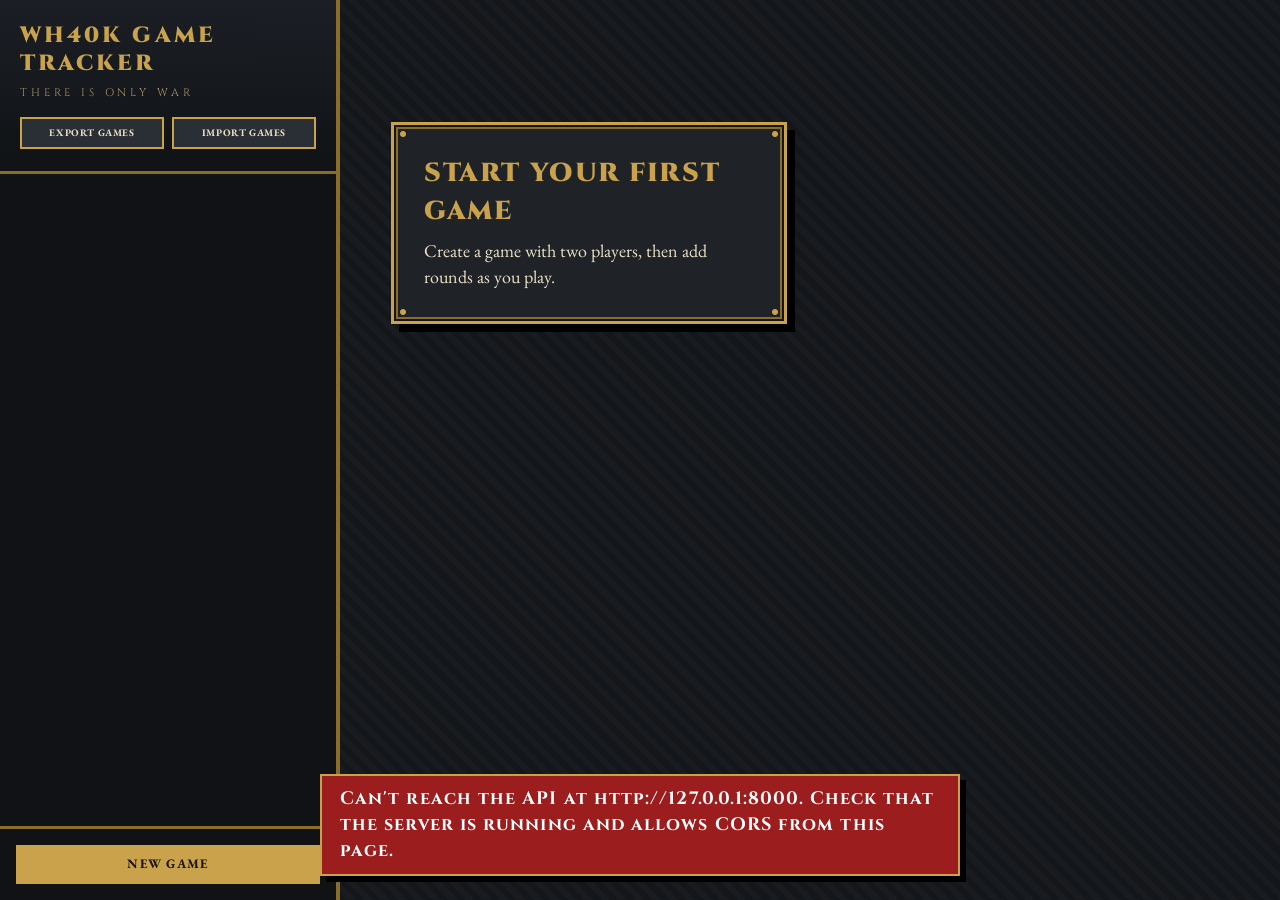
<file: src/frontend/index.html>
<!DOCTYPE html>
<html lang="en">
<head>
<meta charset="utf-8">
<meta name="viewport" content="width=device-width, initial-scale=1">
<title>WH40k Game Tracker</title>
<link href="https://fonts.googleapis.com/css2?family=Cinzel:wght@500;700;900&family=EB+Garamond:wght@400;500;600&display=swap" rel="stylesheet">
<link rel="stylesheet" href="styles.css">
</head>
<body>
<div class="app">
  <aside>
    <div class="side-head">
      <h1>WH40k Game Tracker</h1>
      <p class="tag">There is only war</p>
      <div class="transfer-actions" aria-label="Game data transfer">
        <button type="button" id="exportGames">Export games</button>
        <button type="button" id="importGames">Import games</button>
        <input type="file" id="importFile" accept="application/json,.json" hidden>
      </div>
    </div>
    <div id="list"></div>
    <div class="side-foot"><button class="primary" id="newGame" style="width:100%">New game</button></div>
  </aside>
  <main id="main"></main>
</div>

<dialog id="gameDlg"><form method="dialog" id="gameForm">
  <h3 id="gameTitle">New game</h3>
  <label for="g_title">Title</label><input id="g_title" required>
  <label for="g_desc">Description</label><input id="g_desc">
  <label for="g_p1">Player one</label><input id="g_p1" required>
  <label for="g_p2">Player two</label><input id="g_p2" required>
  <label>Army painted and battle ready</label>
  <button type="button" class="tog" id="paint1" aria-pressed="false"></button>
  <button type="button" class="tog" id="paint2" aria-pressed="false"></button>
  <div class="row"><button type="button" data-close>Cancel</button><button class="primary" id="gameSave">Save game</button></div>
</form></dialog>

<dialog id="roundDlg"><form method="dialog" id="roundForm">
  <h3 id="roundTitle">Add round</h3>
  <div id="r_fields"></div>
  <div id="r_jsonwrap"><label for="r_json">Round data (JSON)</label>
  <textarea id="r_json" spellcheck="false">{}</textarea>
  <p class="hint">The round fields couldn't be read from the server, so enter them as JSON.</p></div>
  <div id="r_photo">
    <label for="r_file">Photo of the game stage</label>
    <input type="file" id="r_file" accept="image/*">
    <div id="r_prev" class="hint"></div>
    <div id="r_cur"></div>
    <label for="r_idesc">Photo description</label>
    <input id="r_idesc" placeholder="What does the board look like?">
  </div>
  <div class="row"><button type="button" data-close>Cancel</button><button class="primary">Save round</button></div>
</form></dialog>

<dialog id="finDlg"><form method="dialog">
  <h3>Finish game?</h3><p id="finMsg"></p>
  <div class="row"><button type="button" data-close>Keep playing</button><button class="primary">Finish game</button></div>
</form></dialog>

<div id="toast" role="status"></div>

<script src="app.js"></script>
</body>
</html>
</file>
<file: src/frontend/styles.css>
:root{--iron:#14161a;--plate:#1f2328;--plate2:#2a2f36;--gold:#c9a24b;--gold-d:#8a6d2b;--parch:#e9dfc4;--ink:#17120a;--mute:#b9ae92;
--blue:#1d4e9e;--blue-d:#123572;--blue-l:#d3e0f6;--blue-t:#8fb3ee;--red:#9c1d1d;--red-d:#6e1313;--red-l:#f2d2d0;--red-t:#ee8f8c;
--rv:radial-gradient(circle at 9px 9px,var(--gold) 0 2.5px,transparent 3.5px),radial-gradient(circle at calc(100% - 9px) 9px,var(--gold) 0 2.5px,transparent 3.5px),radial-gradient(circle at 9px calc(100% - 9px),var(--gold) 0 2.5px,transparent 3.5px),radial-gradient(circle at calc(100% - 9px) calc(100% - 9px),var(--gold) 0 2.5px,transparent 3.5px);
box-sizing:border-box}
*{box-sizing:border-box}
html,body{height:100%;margin:0}
body{background:repeating-linear-gradient(45deg,#14161a 0 6px,#181b20 6px 12px);color:var(--parch);font:18px/1.45 "EB Garamond",Georgia,serif;padding-top:env(safe-area-inset-top,0)}
h1,h2,h3,h4,button,th,label,.game b,em{font-family:"Cinzel",Georgia,serif}
h1,h2,h3{font-weight:900;margin:0;letter-spacing:.06em;text-transform:uppercase}
button,input,textarea{font:inherit}
:focus-visible{outline:3px solid var(--gold);outline-offset:2px}

/* buttons */
button{cursor:pointer;border:2px solid var(--gold);background:var(--plate2);color:var(--parch);border-radius:0;padding:8px 16px;font-weight:700;font-size:13px;letter-spacing:.1em;text-transform:uppercase;transition:background .1s,color .1s}
button:hover{background:var(--gold);color:var(--ink)}
button.primary{background:var(--gold);color:var(--ink)}
button.primary:hover{background:var(--parch)}
button.danger{border-color:var(--red-t);color:var(--red-t)}
button.danger:hover{background:var(--red);color:#fff;border-color:var(--red)}
button.link{border:0;background:none;padding:2px 8px;text-decoration:underline;color:var(--blue);text-transform:none;letter-spacing:.02em}
button.link:hover{background:var(--ink);color:var(--parch)}
button:disabled,button:disabled:hover{background:#2b2b2b;color:#777;border-color:#555;cursor:not-allowed}
input,textarea{width:100%;padding:10px 12px;border:2px solid var(--gold-d);border-radius:0;background:#f4ecd6;color:var(--ink)}
input:focus,textarea:focus{outline:0;border-color:var(--gold);box-shadow:inset 0 0 0 2px var(--gold)}
label{display:block;font-weight:700;font-size:12px;letter-spacing:.12em;text-transform:uppercase;color:#d8c590;margin:14px 0 6px}

/* layout + sidebar */
.app{display:grid;grid-template-columns:340px 1fr;height:100%}
aside{background:#101215;border-right:4px solid var(--gold-d);display:flex;flex-direction:column;min-height:0}
.side-head{padding:22px 20px;border-bottom:3px solid var(--gold-d);background:linear-gradient(#1b1f25,#101215)}
.side-head h1{font-size:22px;letter-spacing:.14em;line-height:1.25;color:var(--gold)}
.transfer-actions{display:flex;gap:8px;margin-top:16px}
.transfer-actions button{flex:1;padding:7px 8px;font-size:10px;letter-spacing:.06em}
.tag{margin:8px 0 0;font-family:"Cinzel",serif;font-size:11px;letter-spacing:.35em;text-transform:uppercase;color:#a8946a}
#list{overflow:auto;flex:1;padding:14px}
.game{display:block;width:100%;text-align:left;border:2px solid var(--gold-d);padding:12px 14px;margin-bottom:12px;background:var(--plate);color:var(--parch);font-weight:400;letter-spacing:0;font-size:inherit;text-transform:none}
.game:hover{background:var(--plate2);color:var(--parch)}
.game.on{background:var(--plate2);border-color:var(--gold);box-shadow:inset 6px 0 0 var(--gold)}
.game b{display:block;font-weight:700;letter-spacing:.06em;font-size:15px;color:var(--gold)}
.game small{font-size:16px;opacity:.9}
.gdate{display:block;font-size:15px;color:var(--mute)}
.n1{color:var(--blue-t);font-weight:600}.n2{color:var(--red-t);font-weight:600}
.side-foot{padding:16px;border-top:3px solid var(--gold-d)}

main{overflow:auto;padding:32px clamp(16px,4vw,56px);padding-bottom:calc(32px + env(safe-area-inset-bottom,0))}
.empty,.head>div:first-child,.win{background:var(--plate);background-image:var(--rv);border:3px solid var(--gold);box-shadow:inset 0 0 0 2px var(--iron),inset 0 0 0 4px var(--gold-d),8px 8px 0 #000}
.empty{max-width:44ch;margin-top:10vh;padding:30px}
.empty h2{font-size:26px;margin-bottom:8px;color:var(--gold)}
.empty p{margin:0}
.head{display:flex;gap:16px;justify-content:space-between;align-items:flex-start;flex-wrap:wrap}
.head>div:first-child{padding:20px 28px;flex:1 1 320px}
.head h2{font-size:34px;line-height:1.1;color:var(--gold)}
.head p{margin:8px 0 0;max-width:60ch;color:var(--parch)}
.head>div:last-child{display:flex;gap:10px}
.meta{color:var(--mute);font-size:16px}
.sec{display:flex;justify-content:space-between;align-items:center;gap:16px;margin:36px 0 14px}
.sec h3{font-size:22px;color:var(--gold);display:flex;align-items:center;gap:14px}
.sec h3::before{content:"";width:12px;height:12px;background:var(--gold);transform:rotate(45deg)}
.acts{display:flex;gap:10px;flex-wrap:wrap}

/* scoreboard: one coloured plate per player */
.vs{display:grid;grid-template-columns:1fr auto 1fr;align-items:stretch;margin:28px 0 12px}
.vs>.a,.vs>.b{padding:14px 22px 18px;border:3px solid var(--gold);color:#fff}
.vs>.a{background:linear-gradient(180deg,var(--blue),var(--blue-d));border-left-width:12px}
.vs>.b{background:linear-gradient(180deg,var(--red),var(--red-d));border-right-width:12px;text-align:right}
.vs em,.rc em{display:block;font-style:normal;font-size:12px;letter-spacing:.35em;text-transform:uppercase;opacity:.85}
.vs strong{display:block;font-family:"Cinzel",serif;font-size:26px;letter-spacing:.06em;overflow-wrap:anywhere}
.vs i{display:flex;align-items:center;padding:0 16px;font-family:"Cinzel",serif;font-style:normal;font-weight:900;font-size:22px;color:var(--gold)}
.score{display:block;margin-top:8px}
.score b{display:block;font-family:"Cinzel",serif;font-size:56px;line-height:1;color:#fff}
.score small{font-family:"EB Garamond",serif;font-size:15px;font-weight:400}

/* rounds table: grouped by player */
.tbl{overflow-x:auto;background:var(--parch);color:var(--ink);border:3px solid var(--gold);box-shadow:8px 8px 0 #000}
table{border-collapse:collapse;width:100%}
th,td{text-align:left;padding:10px 14px;border-bottom:1px solid #b9ab86;white-space:nowrap}
th{background:var(--iron);color:var(--gold);font-weight:700;letter-spacing:.1em;font-size:12px;text-transform:uppercase}
th.g1{background:var(--blue);color:#fff}th.g2{background:var(--red);color:#fff}
thead tr:first-child th.g1,thead tr:first-child th.g2{text-align:center;font-size:14px;border-bottom:2px solid var(--gold)}
thead tr+tr th.g1{background:#2a62bb}thead tr+tr th.g2{background:#b73030}
td.g1{background:var(--blue-l)}td.g2{background:var(--red-l)}
td.tot,th.tot{font-family:"Cinzel",serif;font-weight:900}
td.tot{font-size:20px}
td.gs,th.gs{border-left:4px solid var(--iron)}
td.act{text-align:right}
tr:last-child td{border-bottom:0}
.thumb{width:56px;height:56px;object-fit:cover;border:2px solid var(--gold-d);vertical-align:middle;display:inline-block}

/* dialogs */
dialog{border:3px solid var(--gold);border-radius:0;background:var(--plate);background-image:var(--rv);color:var(--parch);padding:28px;width:min(480px,92vw);box-shadow:inset 0 0 0 2px var(--iron),inset 0 0 0 4px var(--gold-d),8px 8px 0 #000}
dialog::backdrop{background:rgba(0,0,0,.75)}
dialog h3{font-size:22px;margin-bottom:4px;color:var(--gold)}
#roundDlg{width:min(680px,94vw)}
.row{display:flex;gap:10px;justify-content:flex-end;margin-top:20px}
textarea{font-family:ui-monospace,Menlo,monospace;font-size:13px;min-height:160px}
.hint{font-size:15px;color:var(--mute);margin:6px 0 0}
#finDlg p{margin:8px 0 0}
#r_fields{display:none}
#r_fields textarea{font-family:"EB Garamond",Georgia,serif;font-size:18px;min-height:0}
.r-top{display:grid;grid-template-columns:1fr 1fr;gap:0 14px;margin-bottom:12px}
.fld.wide{grid-column:1/-1}
.r-sides{display:grid;grid-template-columns:1fr 1fr;gap:16px}
.pl{border:3px solid var(--gold);padding:14px 16px 16px;color:#fff}
.pl.a{background:linear-gradient(180deg,var(--blue),var(--blue-d))}
.pl.b{background:linear-gradient(180deg,var(--red),var(--red-d))}
.pl h4{font-weight:900;font-size:20px;letter-spacing:.08em;text-transform:uppercase;margin:0 0 2px;overflow-wrap:anywhere}
.pl label{color:#fff}
.pl input{border-color:#fff}
.pl input[type=number]{text-align:center;font-size:30px;font-weight:600;padding:6px 8px}
input[type=number]{font-size:20px}
.sub{margin-top:16px;padding-top:10px;border-top:2px solid currentColor;display:flex;justify-content:space-between;align-items:baseline;font-family:"Cinzel",serif;font-size:12px;letter-spacing:.1em;text-transform:uppercase}
.sub b{font-size:30px}
.cap{display:block;font-size:14px;opacity:.85;text-align:center;margin-top:3px}
.cap.hit{opacity:1;font-weight:700;text-decoration:underline}
.chk{grid-column:1/-1;display:flex;gap:8px;align-items:center}.chk input{width:auto}
.tog{display:block;width:100%;margin-top:8px;text-align:left}
#paint1{border-left:10px solid var(--blue-t)}#paint2{border-left:10px solid var(--red-t)}
.tog.on{background:var(--gold);color:var(--ink)}
.tog.on:hover{background:var(--parch)}
#r_cur{margin-top:8px}

/* results */
.win{padding:20px 28px;text-align:center}
.win small{font-family:"Cinzel",serif;letter-spacing:.35em;text-transform:uppercase;font-size:12px;color:var(--mute)}
.win h2{font-size:48px;line-height:1.1;overflow-wrap:anywhere;color:var(--gold)}
.win.a{background-color:var(--blue-d);background-image:var(--rv),linear-gradient(180deg,var(--blue),var(--blue-d))}
.win.b{background-color:var(--red-d);background-image:var(--rv),linear-gradient(180deg,var(--red),var(--red-d))}
.win.a h2,.win.b h2,.win.a small,.win.b small{color:#fff}
.rcs{display:grid;grid-template-columns:1fr 1fr;gap:18px;margin:24px 0 8px}
.rc{border:3px solid var(--gold);padding:16px 20px;text-align:center;color:#fff}
.rc.a{background:linear-gradient(180deg,var(--blue),var(--blue-d))}
.rc.b{background:linear-gradient(180deg,var(--red),var(--red-d))}
.rc h3{font-size:22px;overflow-wrap:anywhere}
.rc .big{font-family:"Cinzel",serif;font-size:72px;font-weight:900;line-height:1.1}
.rnds{display:flex;flex-direction:column;gap:22px}
.rd{background:var(--parch);background-image:var(--rv);color:var(--ink);border:3px solid var(--gold);box-shadow:6px 6px 0 #000;padding:22px 24px;max-width:560px;width:100%}
.rd h3{font-size:20px;margin-bottom:12px;color:var(--ink);border-bottom:2px solid var(--gold-d);padding-bottom:6px}
.rdesc{margin:0 0 14px;padding-left:12px;border-left:4px solid var(--gold-d);overflow-wrap:anywhere}
.rss{display:grid;grid-template-columns:1fr 1fr;gap:10px}
.rs{border:2px solid var(--gold-d);padding:8px 12px;text-align:center;color:#fff}
.rs.a{background:linear-gradient(180deg,var(--blue),var(--blue-d))}
.rs.b{background:linear-gradient(180deg,var(--red),var(--red-d))}
.rs b{display:block;font-family:"Cinzel",serif;overflow-wrap:anywhere}
.rs span{font-family:"Cinzel",serif;font-size:40px;font-weight:900;line-height:1.1}
.rs small{display:block;font-size:14px}
.rd figure{margin:14px 0 0}
.rd img{display:block;width:100%;height:auto;border:2px solid var(--ink)}
.rd figcaption{margin-top:8px;font-style:italic}

#toast{position:fixed;left:50%;bottom:calc(24px + env(safe-area-inset-bottom,0));transform:translateX(-50%);background:var(--plate);color:var(--parch);border:2px solid var(--gold);box-shadow:6px 6px 0 #000;padding:10px 18px;max-width:90vw;display:none;z-index:9;font-family:"Cinzel",serif;font-weight:700;letter-spacing:.06em}
#toast.err{background:var(--red);color:#fff}

@media(max-width:760px){.app{grid-template-columns:1fr;grid-template-rows:auto 1fr}aside{border-right:0;border-bottom:4px solid var(--gold-d);max-height:44vh}.head h2{font-size:28px}}
@media(max-width:620px){.vs{grid-template-columns:1fr}.vs i{justify-content:center;padding:6px}.vs>.b{text-align:left;border-right-width:3px;border-left-width:12px}}
@media(max-width:520px){.r-sides,.r-top,.rcs{grid-template-columns:1fr}}
@media(prefers-reduced-motion:reduce){button{transition:none}}
td.rn,th.rn{text-align:center;width:1%}
td.rn span{display:inline-flex;align-items:center;justify-content:center;width:34px;height:34px;background:var(--iron);color:var(--gold);border:2px solid var(--gold);font-family:"Cinzel",serif;font-weight:900;font-size:18px}
</file>
